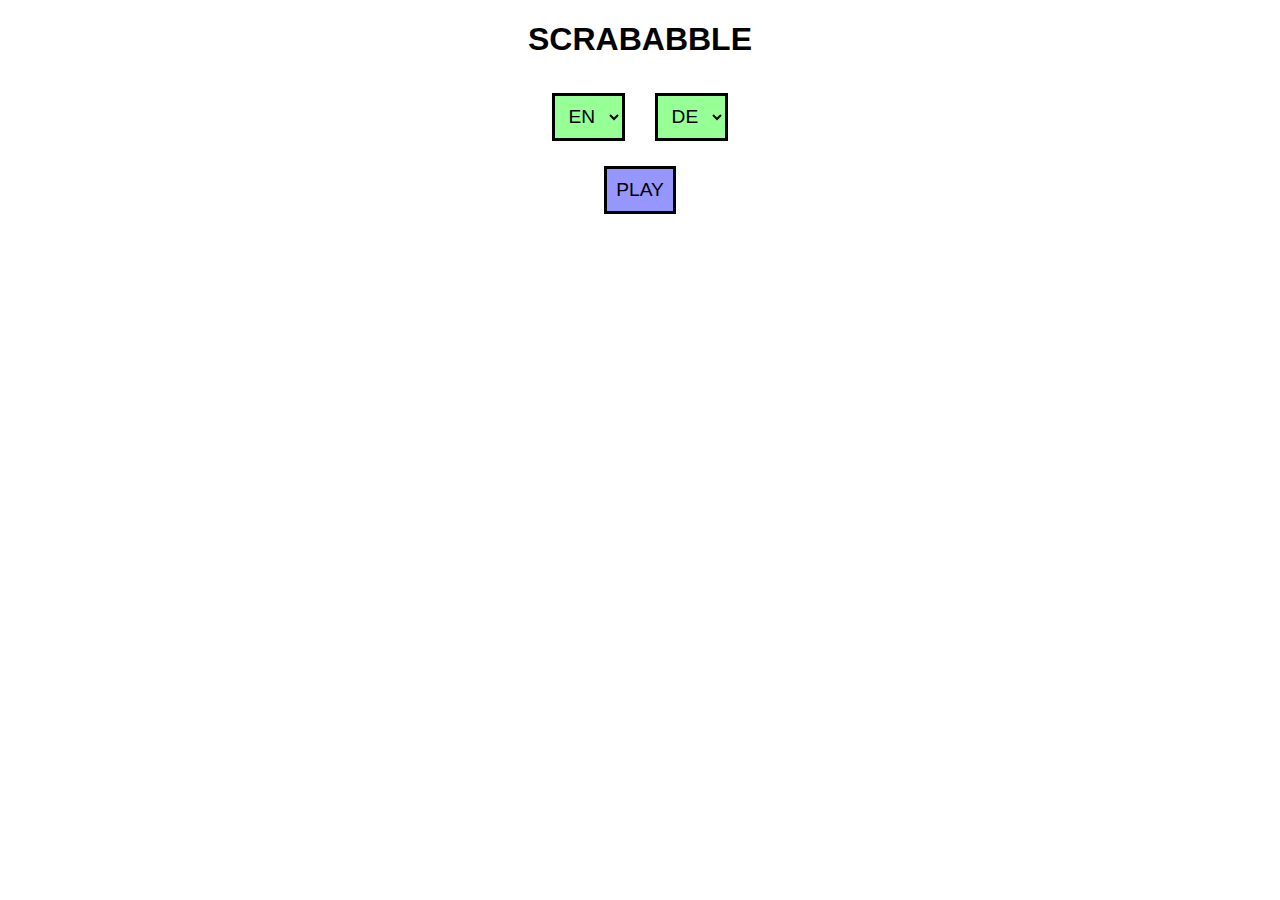
<file: index.html>
<!DOCTYPE html>
<html lang="en">
<head>
    <meta charset="UTF-8">
    <title>SCRABABBLE</title>
    <link rel="stylesheet" href="style.css">
</head>
<body>
    <h1>SCRABABBLE</h1>
    <select id="lang0">
        <option value="en" selected="selected">EN</option>
        <option value="de">DE</option>
        <option value="es">ES</option>
        <option value="fr">FR</option>
        <option value="pl">PL</option>
        <option value="cy">CY</option>
        <option value="ga">GA</option>
    </select>
    <select id="lang1">
        <option value="en">EN</option>
        <option value="de" selected="selected">DE</option>
        <option value="es">ES</option>
        <option value="fr">FR</option>
        <option value="pl">PL</option>
        <option value="cy">CY</option>
        <option value="ga">GA</option>
    </select>
    <br>
    <button onclick="play()">PLAY</button>
<script>
    function play() {
        window.location.href = "play.html?lang0=" + document.getElementById("lang0").value + "&lang1=" + document.getElementById("lang1").value;
    }
</script>
</body>
</html>
</file>
<file: style.css>
html {
    font-family: sans-serif;
}

body {
    margin: 0;
    padding: 0;
    text-align: center
}

table {
    margin: auto;
}

td {
    border: 1px solid;
    font-weight: bold;
    text-align: center;
    width: min(5vw, 5vh);
    height: min(5vw, 5vh);
    min-width: 32px;
    min-height: 32px;
    background-color: darkgreen;
    color: white;
    font-size: .75em;
}

button, select {
    margin: 1vw;
    font-size: 1.2em;
    border: 3px solid #000;
    padding: .5em;
    background-color: rgb(150, 150, 255);
    cursor: pointer;
}

select {
    background-color: rgb(150, 255, 150);
}

button:not([disabled]):hover {
    background-color: rgb(200, 200, 255);
    border-color: rgb(50, 50, 50);
}

.playtile, .handtile, .handtile-sample {
    background-color: rgb(200,200,200);
    color: black;
    font-size: .5em;
    font-weight: bold;
    position: relative;
}

.handtile-sample {
    width: max(3vw,3vh);
    height: max(3vw,3vh);
}

.valid-tile {
    background-color: lightgreen;
}

.valid-tile.triple-word {
    background-color: rgb(255,0,0);
}

.valid-tile.triple-letter {
    background-color: rgb(55, 176, 226);
}

.valid-tile.double-word {
    background-color: rgb(255, 177, 53);
}

.valid-tile.double-letter {
    background-color: rgb(255, 177, 53);
}

.placed-tile, .handtile, .handtile-sample {
    font-size: 1.5em;
}

.tile-value {
    font-size: .5em;
    text-align: right;
    position: absolute;
    right: 5%;
    bottom: 0;
}

.tile-alt-value {
    font-size: .5em;
    text-align: left;
    position: absolute;
    left: 5%;
    bottom: 0;
}
</file>
